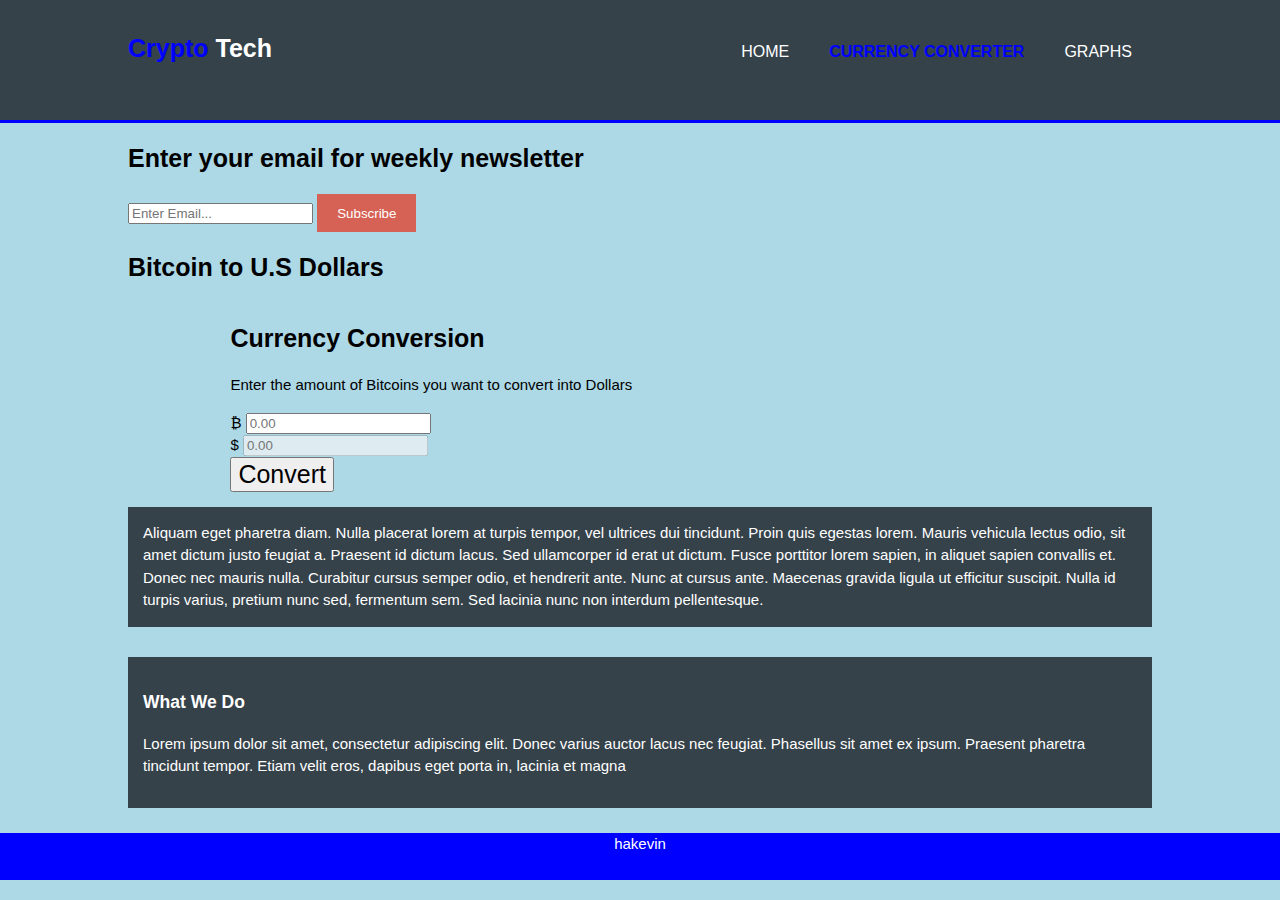
<file: project0/aboutoriginal.html>
<!DOCTYPE html>
<html>
  <head>
    <meta charset="utf-8">
    <meta name="viewport" content="width=device-width">
    <meta name="description" content="Affordable and professional web design">
	  <meta name="keywords" content="web design, affordable web design, professional web design">
  	<meta name="author" content="Brad Traversy">
    <title>Crypto Info | Site</title>
    <link rel="stylesheet" href="./jscss/style.css">
  </head>
  <body>
    <header>
      <div class="container">
        <div id="branding">
          <h1><span class="highlight">Crypto</span> Tech</h1>
        </div>
        <nav>
          <ul>
            <li><a href="index.html">Home</a></li>
            <li class="current"><a href="about.html">Currency Converter</a></li>
            <li><a href="services.html">Graphs</a></li>
          </ul>
        </nav>
      </div>
    </header>

    <section id="newsletter">
      <div class="container">
        <h1>Enter your email for weekly newsletter</h1>
        <form>
          <input type="email" placeholder="Enter Email...">
          <button type="submit" class="button_1">Subscribe</button>
        </form>
      </div>
    </section>

    <section id="main">
      <div class="container">
        <article id="main-col">
          <h1 class="page-title">Bitcoin to U.S Dollars</h1>
          <p>
            <div class="container">
              <h1>Currency Conversion </h1>
              <p>Enter the amount of Bitcoins you want to convert into Dollars</p>
              <div class="conversionWrapper">
                  <div class="inputWrapper">
                      <span>₿</span>
                      <input type="number" name="bitcoin" class="bitcoin" placeholder="0.00" step="0.01" />
                  </div><!-- .inputWrapper -->
                  <div class="inputWrapper">
                      <span>$</span>
                      <input type="number" name="dollars" class="dollars" placeholder="0.00" step="0.01" disabled />
                  </div><!-- .inputWrapper -->
                  <button class="convertButton">Convert</button>
              </div><!-- .conversionWrapper -->
          </div><!-- .container -->
          </p>
          <p class="dark">
Aliquam eget pharetra diam. Nulla placerat lorem at turpis tempor, vel ultrices dui tincidunt. Proin quis egestas lorem. Mauris vehicula lectus odio, sit amet dictum justo feugiat a. Praesent id dictum lacus. Sed ullamcorper id erat ut dictum. Fusce porttitor lorem sapien, in aliquet sapien convallis et. Donec nec mauris nulla. Curabitur cursus semper odio, et hendrerit ante. Nunc at cursus ante. Maecenas gravida ligula ut efficitur suscipit. Nulla id turpis varius, pretium nunc sed, fermentum sem. Sed lacinia nunc non interdum pellentesque.
          </p>
        </article>

        <aside id="sidebar">
          <div class="dark">
            <h3>What We Do</h3>
            <p>Lorem ipsum dolor sit amet, consectetur adipiscing elit. Donec varius auctor lacus nec feugiat. Phasellus sit amet ex ipsum. Praesent pharetra tincidunt tempor. Etiam velit eros, dapibus eget porta in, lacinia et magna</p>
          </div>
        </aside>
      </div>
    </section>

    <footer>
      <p>hakevin</p>
    </footer>

    <script src="./jscss/converter.js"></script>
  </body>
</html>
</file>
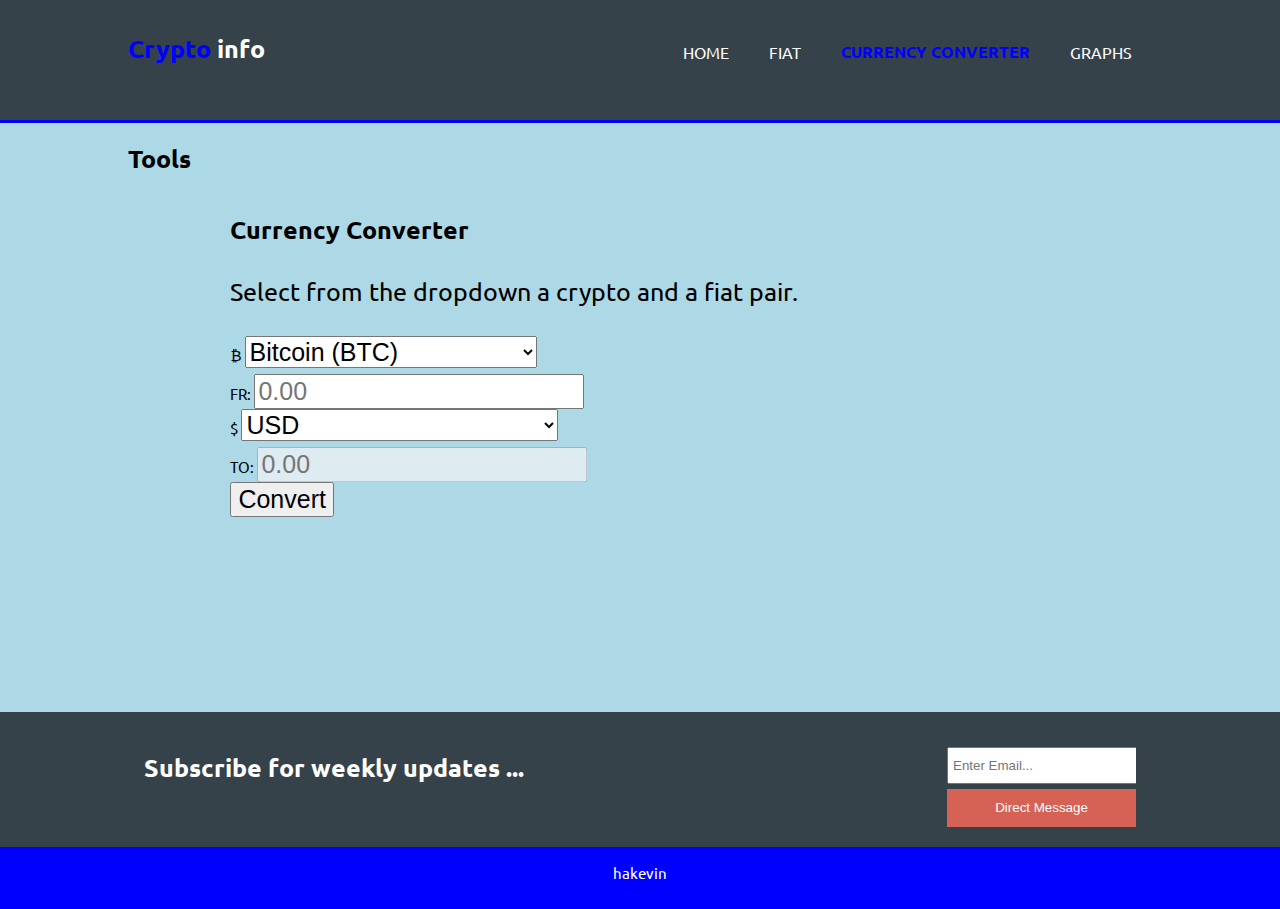
<file: project0/converter.html>
<!DOCTYPE html>
<html>
  <head>
    <link href='https://fonts.googleapis.com/css?family=Ubuntu:700italic' rel='stylesheet' type='text/css'>
    <meta charset="utf-8">
    <meta name="viewport" content="width=device-width">
    <meta name="description" content="Kevin">
	  <meta name="keywords" content="Kevin">
  	<meta name="author" content="Kevin">
    <title>Intro to Crypto</title>
    <link rel="stylesheet" href="./jscss/style.css">
  </head>
  <body>
    <header>
      <div class="container">
        <div id="branding">
          <h1><span class="highlight">Crypto</span> info</h1>
        </div>
        <nav>
          <ul>
            <li><a href="index.html">Home</a></li>
            <li><a href="fiat.html">Fiat</a></li>
            <li class="current"><a href="converter.html">Currency Converter</a></li>
            <li><a href="graphs.html">Graphs</a></li>
          </ul>
        </nav>
      </div>
    </header>

<!-- main body start  -->
    <section id="main">
      <div class="container">
        <article id="bottom-bar">
          <h1 id="htools">Tools</h1>     
          <p>
            <div class="container">
              <h1 id="htools">Currency Converter </h1>
              <p id = "htools">Select from the dropdown a crypto and a fiat pair.</p>
              <div class = "converter">
                  <div>
                    
                      <span> 
                       <table><td> <!-- <input id="fromAmount" type="text"> --></td>
                      
                        ₿
                        <select id="cryptocurrency">
                            <option value="BTC"> Bitcoin (BTC) </option>
                            <option value="ETH"> Ethereum (ETH) </option>
                            <option value="XRP"> Ripple (XRP) </option>
                            <option value="ETC"> Ethereum Classic (ETC) </option>
                            <option value="LTC"> Litecoin (LTC) </option>
                            <option value="ADA"> Cardano (ADA) </option>
                            <option value="IOTA"> IOTA </option>
                            <option value="STEEM"> STEEM </option>
                            <option value="DOGE"> Dogecoin (DOGE) </option>
                            <option value="ENG"> Enigma (ENG) </option>
                            <option value="MKR"> Maker (MKR) </option>
                            <option value="DAI"> DAI (pegged-USD) </option>
              
                        
                        </select>
                      
                      </table> 

                      </span>
                      FR:
                      
                      <input type="number" name="crypto" class="crypto" placeholder="0.00" step="0.01"/>
                      
                  </div><!-- .inputWrapper -->
                  <div>

    
                      <span> 
                          <table><td> <!-- <input id="fromAmount" type="text"> --></td>
                         
                            $
                           <select id="fiatcurrency">
                               <option value="USD"> USD </option>
                               <option value="GBP"> Great British Pound (GBP) </option>
                               <option value="JPY"> Japanese Yen (JPY) </option>
                               <option value="EUR"> Euro (EUR) </option>
                               <option value="EUR"> Canadian Dollar (CAD) </option>
                               <option value="RUB"> Russian Ruble (RUB) </option>
                               <option value="CNY"> Chinese Yuan (CNY) </option>
                               <option value="VND"> Vietnamese Dong (VND) </option>
                               <option value="VEF"> Venezuelan Bolivar (VEF) </option>
                            
                           
                           </select>

                         </table> 
   
                         </span>
                         TO:
                      <!-- <p></p></span> -->
                      <input type="number" name="fiat" class="fiat" placeholder="0.00" step="0.01" disabled />
                  </div>
                  <button class="convertButton">Convert</button>
              </div>
         <!--  </div> --><!-- .container -->
          </p>
    
      </div>
    </section>
    <!-- main body end -->

    <footer id = "api">
        <section id="subscribe">
            <div class="container">
              <h1>Subscribe for weekly updates ...</h1>
              <form>
                <input type="email" placeholder="Enter Email...">
                <button type="submit" class="button_1">Direct Message</button>
              </form>
            </div>
          </section>
      <p>hakevin</p>
    </footer>

    <script src="./jscss/api.js"></script>
  </body>
</html>
</file>
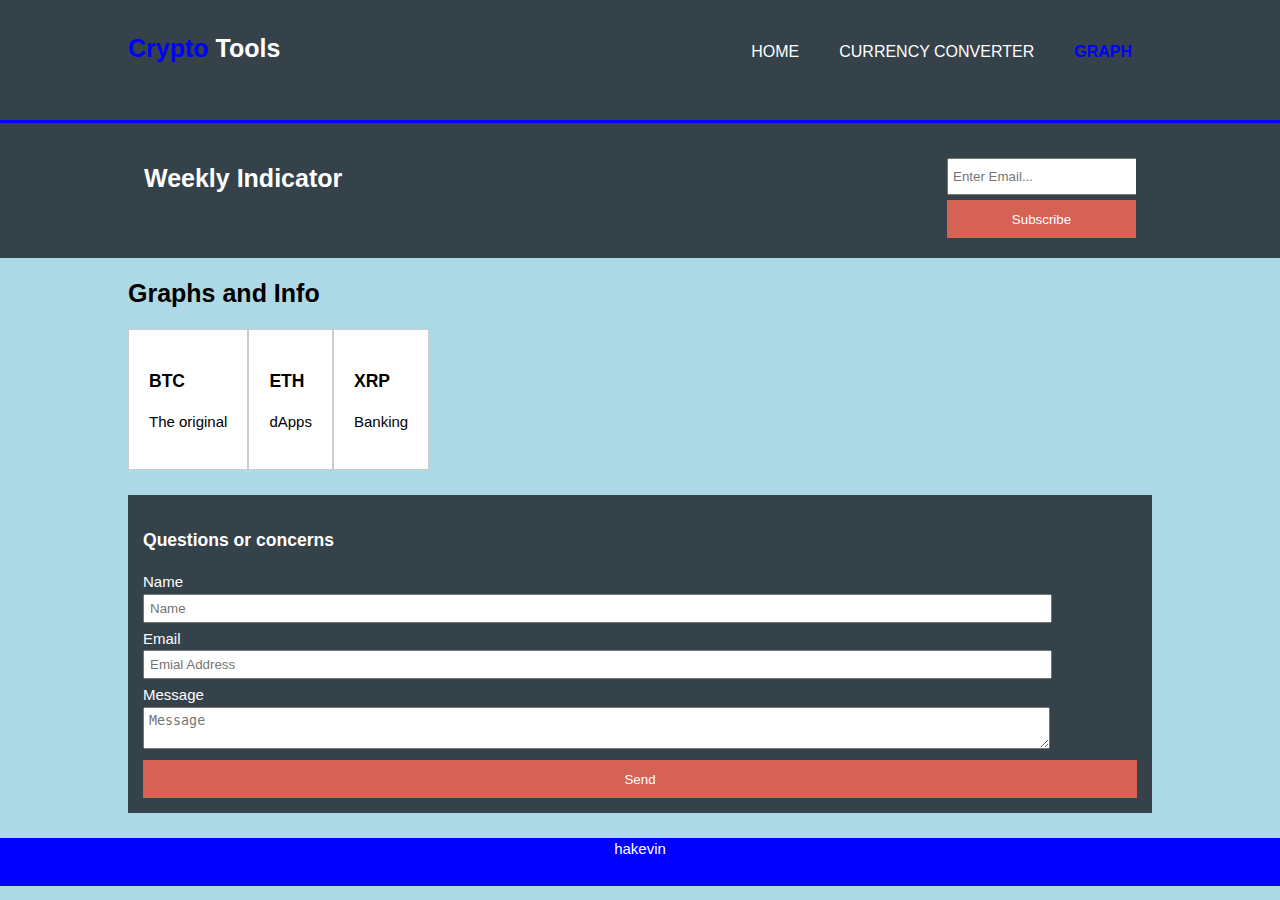
<file: project0/graphs.html>
<!DOCTYPE html>
<html>
  <head>
    <meta charset="utf-8">
    <meta name="viewport" content="width=device-width">
    <meta name="description" content="Kevin">
	  <meta name="keywords" content="Kevin">
  	<meta name="author" content="Kevin">
    <title>Intro to Crypto </title>
    <link rel="stylesheet" href="./jscss/style.css">
  </head>
  <body>
    <header>
      <div class="container">
        <div id="branding">
          <h1><span class="highlight">Crypto</span> Tools</h1>
        </div>
        <nav>
          <ul>
            <li><a href="index.html">Home</a></li>
            <li><a href="converter.html">Currency Converter</a></li>
            <li class="current"><a href="graphs.html">Graph</a></li>
          </ul>
        </nav>
      </div>
    </header>

    <section id="subscribe">
      <div class="container">
        <h1>Weekly Indicator</h1>
        <form>
          <input type="email" placeholder="Enter Email...">
          <button type="submit" class="button_1">Subscribe</button>
        </form>
      </div>
    </section>
    <section id="main">
      <div class="container">
        <article id="bottom-bar">
          <h1 class="page-title">Graphs and Info</h1>
          <div><!-- TradingView Widget BEGIN -->
            <div class="tradingview-widget-container">
              <div id="tv-medium-widget"></div>
              <div class="tradingview-widget-copyright"><a href="https://www.tradingview.com/symbols/COINBASE-BTCUSD/" rel="noopener" target="_blank"><span class="blue-text"></span></a> <a href="https://www.tradingview.com/symbols/COINBASE-ETHUSD/" rel="noopener" target="_blank"><span class="blue-text"></span></a> <span class="blue-text"></span> <a href="https://www.tradingview.com/symbols/BINANCE-XRPUSD/" rel="noopener" target="_blank"><span class="blue-text"></span></a></div>
              <script type="text/javascript" src="https://s3.tradingview.com/tv.js"></script>
              <script type="text/javascript">
              new TradingView.MediumWidget(
              {
              "container_id": "tv-medium-widget",
              "symbols": [
                "COINBASE:BTCUSD|1d",
                "COINBASE:ETHUSD|1d",
                "BINANCE:XRPUSD|1d"
              ],
              "greyText": "Quotes by",
              "gridLineColor": "#e9e9ea",
              "fontColor": "#83888D",
              "underLineColor": "rgba(147, 196, 125, 1)",
              "trendLineColor": "rgba(0, 255, 0, 1)",
              "width": "1500px",
              "height": "400px",
              "locale": "en"
            }
              );
              </script>
            </div>
            <!-- TradingView Widget END --></div>
          <ul id="services">
            <li>
              <h3>BTC</h3>
              <p>
                <div class="tradingview-widget-container">
                  <div class="tradingview-widget-container__widget"></div>
                  <div class="tradingview-widget-copyright"><a href="https://www.tradingview.com/symbols/COINBASE-BTCUSD/technicals/" rel="noopener" target="_blank"><span class="blue-text"></span></a></div>
                  <script type="text/javascript" src="https://s3.tradingview.com/external-embedding/embed-widget-technical-analysis.js" async>
                  {
                  "width": 425,
                  "height": 410,
                  "symbol": "COINBASE:BTCUSD",
                  "locale": "en",
                  "interval": "1D"
                }
                  </script>
                </div>
                <!-- TradingView Widget BEGIN -->
                <div id="tv-ideas-stream-67b68"></div>
                <script type="text/javascript" src="https://s3.tradingview.com/tv.js"></script>
                <script type="text/javascript">
                new TradingView.IdeasStreamWidget({
                  "container_id": "tv-ideas-stream-67b68",
                  "startingCount": 1,
                  "width": "350px",
                  "height": 400,
                  "mode": "integrate",
                  "bgColor": "#f2f5f8",
                  "headerColor": "#4BC2E9",
                  "borderColor": "#dce1e6",
                  "locale": "en",
                  "sort": "trending",
                  "time": "day",
                  "interval": "all",
                  "stream": "all",
                  "symbol": "COINBASE:BTCUSD"
                });
                </script>
<!-- TradingView Widget END -->

                The original</p>
						  <p><!-- Graph --></p>
            </li>
            <li>
              <h3>ETH</h3>
              <p>
                <div class="tradingview-widget-container">
                  <div class="tradingview-widget-container__widget"></div>
                  <div class="tradingview-widget-copyright"><a href="https://www.tradingview.com/symbols/BINANCE-ETHBTC/technicals/" rel="noopener" target="_blank"></a></div>
                  <script type="text/javascript" src="https://s3.tradingview.com/external-embedding/embed-widget-technical-analysis.js" async>
                  {
                  "width": 425,
                  "height": 410,
                  "symbol": "BINANCE:ETHBTC",
                  "locale": "en",
                  "interval": "1D"
                }
                  </script>
                </div>
                <!-- TradingView Widget BEGIN -->
                <div id="tv-ideas-stream-abe74"></div>
                <script type="text/javascript" src="https://s3.tradingview.com/tv.js"></script>
                <script type="text/javascript">
                new TradingView.IdeasStreamWidget({
                  "container_id": "tv-ideas-stream-abe74",
                  "startingCount": 1,
                  "width": "350px",
                  "height": 400,
                  "mode": "integrate",
                  "bgColor": "#f2f5f8",
                  "headerColor": "#4BC2E9",
                  "borderColor": "#dce1e6",
                  "locale": "en",
                  "sort": "trending",
                  "time": "day",
                  "interval": "all",
                  "stream": "all",
                  "symbol": "COINBASE:ETHUSD"
                });
                </script>
<!-- TradingView Widget END -->

                dApps </p>
						  <p><!-- Graph --></p>
            </li>
            <li>
              <h3>XRP</h3>
              <p>
                <div class="tradingview-widget-container">
                  <div class="tradingview-widget-container__widget"></div>
                  <div class="tradingview-widget-copyright"><a href="https://www.tradingview.com/symbols/BITFINEX-XRPUSD/technicals/" rel="noopener" target="_blank"><span class="blue-text"></span></a> </div>
                  <script type="text/javascript" src="https://s3.tradingview.com/external-embedding/embed-widget-technical-analysis.js" async>
                  {
                  "width": 425,
                  "height": 410,
                  "symbol": "BITFINEX:XRPUSD",
                  "locale": "en",
                  "interval": "1D"
                }
                  </script>
                </div>
                <!-- TradingView Widget BEGIN -->
                <div id="tv-ideas-stream-8c707"></div>
                <script type="text/javascript" src="https://s3.tradingview.com/tv.js"></script>
                <script type="text/javascript">
                new TradingView.IdeasStreamWidget({
                  "container_id": "tv-ideas-stream-8c707",
                  "startingCount": 1,
                  "width": "350px",
                  "height": 400,
                  "mode": "integrate",
                  "bgColor": "#f2f5f8",
                  "headerColor": "#4BC2E9",
                  "borderColor": "#dce1e6",
                  "locale": "en",
                  "sort": "trending",
                  "time": "day",
                  "interval": "all",
                  "stream": "all",
                  "symbol": "BINANCE:XRPUSD"
                });
                </script>
<!-- TradingView Widget END -->

                Banking</p>
						  <p><!-- Graph --></p>
            </li>
          </ul>

          <aside id="sidebar">
            <div class="dark">
              <h3>Questions or concerns</h3>
              <form class="quote">
                <div>
                  <label>Name</label><br>
                  <input type="text" placeholder="Name">
                </div>
                <div>
                  <label>Email</label><br>
                  <input type="email" placeholder="Emial Address">
                </div>
                <div>
                  <label>Message</label><br>
                  <textarea placeholder="Message"></textarea>
                </div>
                <button class="button_1" type="submit">Send</button>
            </form>
            </div>
          </aside>
        </article>


      </div>
    </section>

    <footer>
      <p>hakevin</p>
    </footer>
  </body>
</html>
</file>
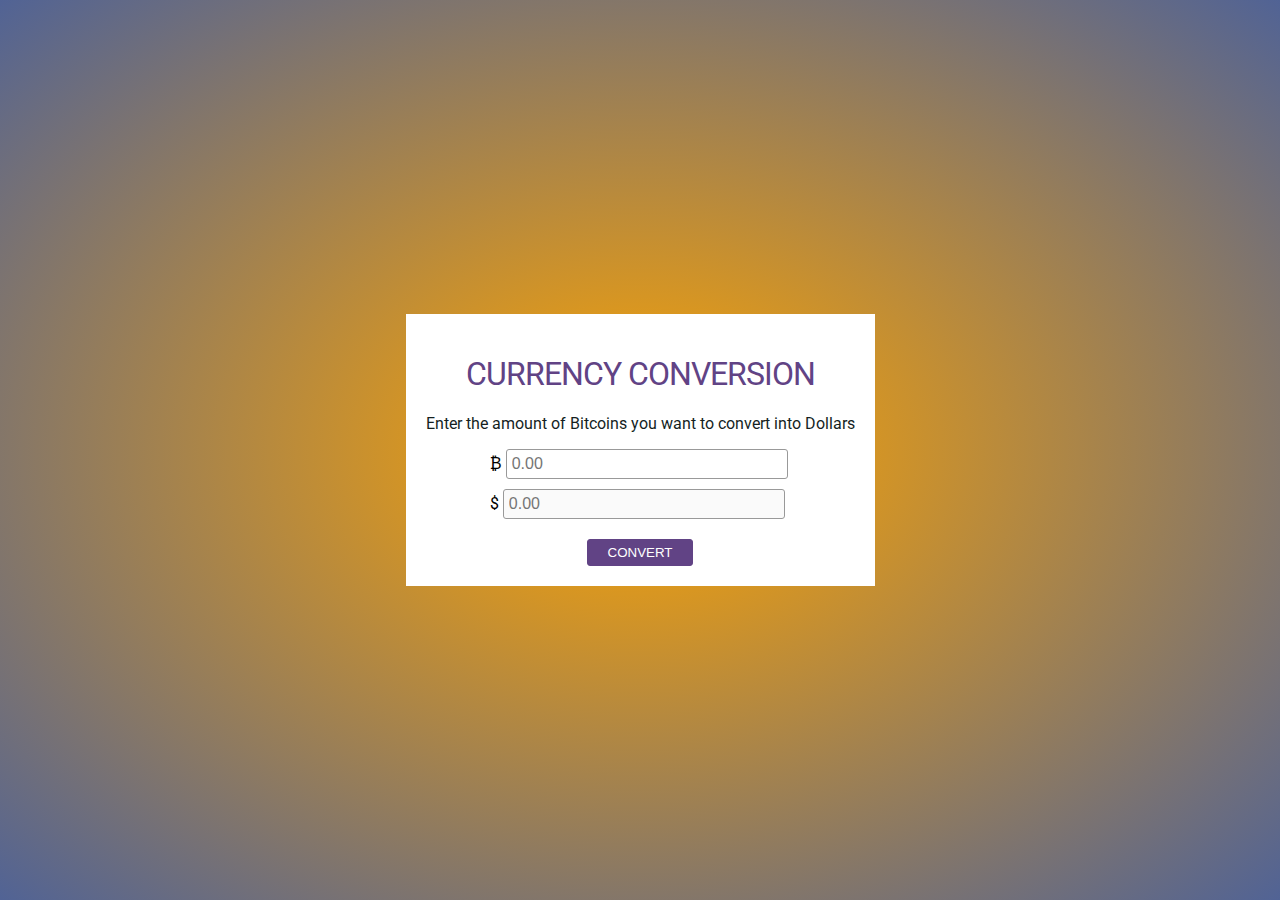
<file: projectspark/converter.html>
<!DOCTYPE html>
<html lang="en">
<head>
    <meta charset="UTF-8">
    <title>Currency Converter</title>
    <link href="https://fonts.googleapis.com/css?family=Roboto:400,700" rel="stylesheet" /> 
    <link rel="stylesheet" type="text/css" href="./converter.css" />
</head>
<body>
    <div class="container">
        <h1>Currency Conversion </h1>
        <p>Enter the amount of Bitcoins you want to convert into Dollars</p>
        <div class="conversionWrapper">
            <div class="inputWrapper">
                <span>₿</span>
                <input type="number" name="bitcoin" class="bitcoin" placeholder="0.00" step="0.01" />
            </div><!-- .inputWrapper -->
            <div class="inputWrapper">
                <span>$</span>
                <input type="number" name="dollars" class="dollars" placeholder="0.00" step="0.01" disabled />
            </div><!-- .inputWrapper -->
            <button class="convertButton">Convert</button>
        </div><!-- .conversionWrapper -->
    </div><!-- .container -->
    <script src="./converter.js"></script>
</body>
</html>
</file>
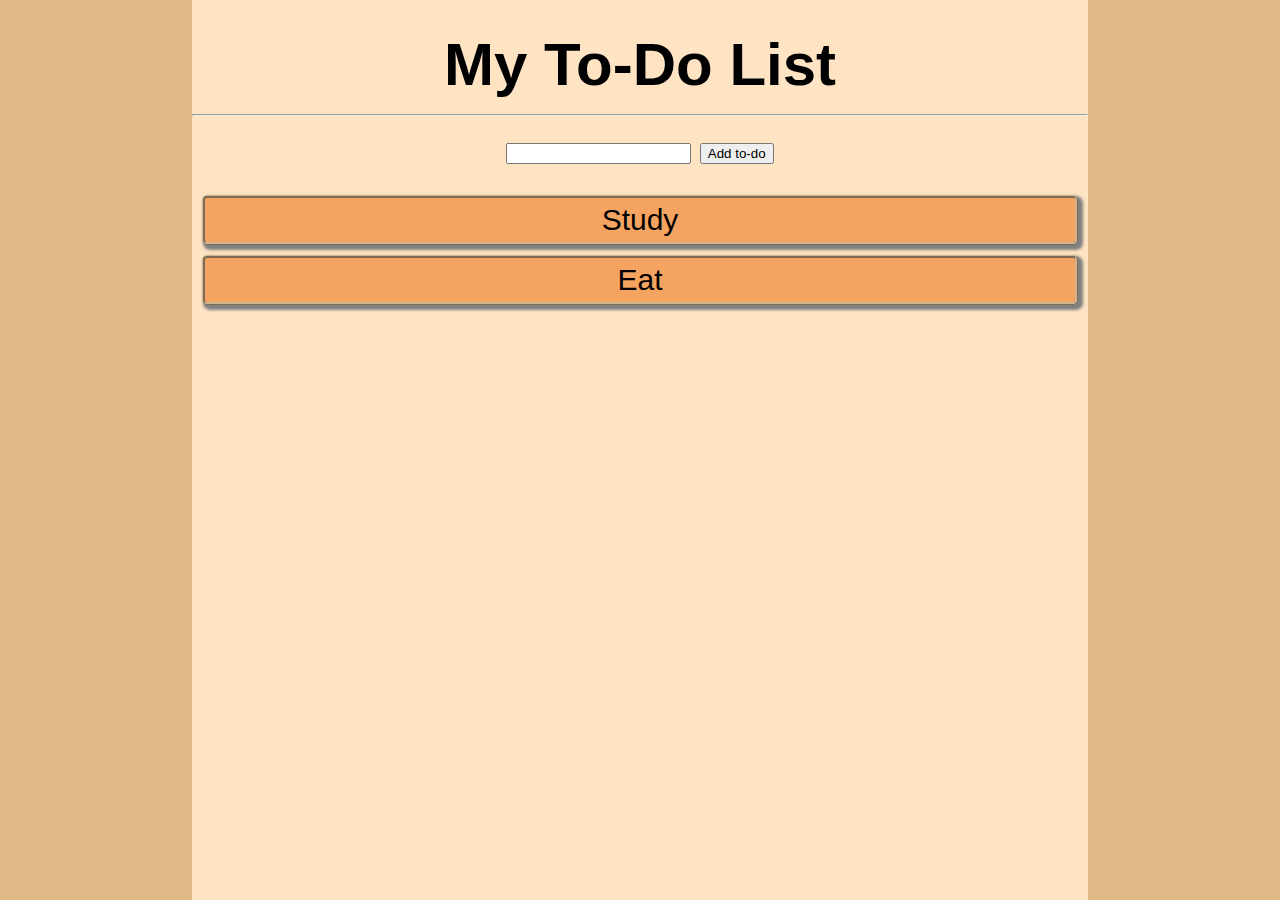
<file: referenceTools/reference/todo-list/todo.html>
<!DOCTYPE html>
<html lang="en">
<head>
    <meta charset="UTF-8">
    <meta name="viewport" content="width=device-width, initial-scale=1.0">
    <meta http-equiv="X-UA-Compatible" content="ie=edge">
    <title>Todo</title>
    <link rel="stylesheet" type="text/css" href="./todo.css">
</head>
<body>
    <div id="wrapper">
        <header>
            <h1>My To-Do List</h1>
            <hr>
        </header>
    
        <section id="new-item-section">
            <input type="text" id="todo-input" name="todo">
            <button id="todo-submit">Add to-do</button>
        </section>
    
        <section id="todo-list-section">
            <ul id="todo-list">
                <li>Study</li>
                <li>Eat</li>
            </ul>
        </section>
    </div>
    

    <script src="todo.js"></script>
</body>
</html>
</file>
<file: project0/jscss/style.css>
body{
  font: 15px/1.5 'Ubuntu', sans-serif;
  
  padding:0;
  margin:0;
  background-color: lightblue;
}

/* Global */
.container{
  width:80%;
  margin:auto;
  overflow:hidden;
}

ul{
  margin:0;
  padding:0;
}

.button_1{
  height:38px;
  background:rgb(214, 98, 85);
  border:0;
  padding-left: 20px;
  padding-right:20px;
  color:#ffffff;
}

.dark{
  padding:15px;
  background:#35424a;
  color:#ffffff;
  margin-top:10px;
  margin-bottom:10px;
}

/* Header **/
header{
  background:#35424a;
  color:#ffffff;
  padding-top:30px;
  min-height:70px;
  border-bottom:blue 3px solid;
}

header a{
  color:#ffffff;
  text-decoration:none;
  text-transform: uppercase;
  font-size:16px;
}

header li{
  float: left;
  display:inline;
  padding: 0 20px 0 20px;
}

header #branding{
  float:left;
}

header #branding h1{
  margin:0;
}

header nav{
  float:right;
  margin-top:10px;
}

header .highlight, header .current a{
  color: blue;
  font-weight:bold;
}

header a:hover{
  color:#cccccc;
  font-weight:bold;
}

/* background */
#background{
  min-height:400px;
  background:url('../img/background.jpg') no-repeat 0 -400px;
  text-align:center;
  color:#ffffff;
}

#background h1{
  margin-top:100px;
  font-size:55px;
  margin-bottom:10px;
}

#background p{
  font-size:20px;
}


/* subscribe */
#subscribe{
  padding:20px;
  color:#ffffff;
  background:#35424a;
}

#subscribe h1{
  float:left;
}

#subscribe form {
  float:right;
  margin-top:15px;
}

#subscribe input[type="email"]{
  padding:4px;
  height:25px;
  width:250px;
}

/* Boxes */
#boxes{
  margin-top:20px;
}

#boxes .box{
  float:left;
  text-align: center;
  width:30%;
  padding:10px;
}

#boxes .box img{
  width:90px;
}

/* Questions or Concerins */
aside#sidebar{
  float:right;
  width:100%;
  margin-top:10px;
}

aside#sidebar .quote input, aside#sidebar .quote textarea{
  width:90%;
  padding:5px;
}

/* bottom-bar */

article#botom-bar{
  float:left;
  width:100%;
}

/* Graphs */

ul {/* 3 boxes in graphs for btc, eth, etc */
  display: flex;
}

ul#services li{
  list-style: none;
  padding:20px;
  border: #cccccc solid 1px;
  margin-bottom:5px;
  background: white;
}

footer{
   left: 0;
   bottom: 0;
   width: 100%;
  /*  margin-top: 360px; */
   padding-bottom: 10px;
   background-color: blue;
   color: white;
   text-align: center;
}

footer#api{
  left: 0;
  bottom: 0;
  width: 100%;
  margin-top: 180px;
  padding-bottom: 10px;
  background-color: blue;
  color: white;
  text-align: center;
}

  header{
    padding-bottom:20px;
  }

  #background h1{
    margin-top:40px;
  }

  #subscribe button, .quote button{
    display:block;
    width:100%;
  }

  #subscribe form input[type="email"], .quote input, .quote textarea{
    width:100%;
    margin-bottom:5px;
  }


  select {
    font-size: 25px;
 }

 input.crypto {
   font-size: 25px;
   display: inline-block;
 }

 input.fiat {
    font-size: 25px;
}


.convertButton {
  font-size: 25px;
}

h1,p#htools {
  font-size: 25px;
}
</file>
<file: projectspark/converter.css>
html{
    background: orange; /* fallback for old browsers */
    background: radial-gradient( orange , #516395); 
    font-family: 'Roboto', sans-serif;
    min-height:100%;    
    display:flex;
    justify-content:center;
    align-items:center;
}

.container{
    background: white; max-width:500px; padding:20px;}

h1{
    font-size:32px; text-align:center; text-transform:uppercase; color:#614385;font-weight:normal; letter-spacing:-1px;}

p{
    color:#151F1F; text-align:center;}

input[type="number"]{
    padding:5px; border-radius:3px; border:1px solid #999; width:90%; margin-bottom:10px; font-size:16px;}
    
input[type="number"]:focus{
    border-color:#151F1F;}

.conversionWrapper{
    width:70%; margin:0 auto;}

.convertButton{
    text-align:center; margin:10px auto 0; text-transform:uppercase; color:white; background-color:#614385; border:1px solid #614385; border-radius:3px; padding:5px 20px; cursor:pointer; transition: 0.3s background ease-in; display:block;}

    .convertButton:hover{
    background-color:#516395; border-color:#614385;}
</file>
<file: referenceTools/reference/todo-list/todo.css>
body {
    margin: 0;
    background: burlywood;
    font-size: 30px;
    font-family: sans-serif;
}

#wrapper {
    width: 70%;
    min-height: 100vh;
    margin: 0 auto;
    background-color: bisque;
    text-align: center;
}

header {
    padding-top: 30px;
}

header > h1 {
    margin: 0;
}

ul {
    list-style: none;
    padding-left: 0;
}

li {
    padding: 5px;
    margin: 10px;
    background: sandybrown;
    border: 3px ridge tan;
    box-shadow: 3px 3px 3px 2px grey;
    border-radius: 5px;
    cursor: pointer;
}

li:hover {
    border-color: chocolate;
}
</file>
